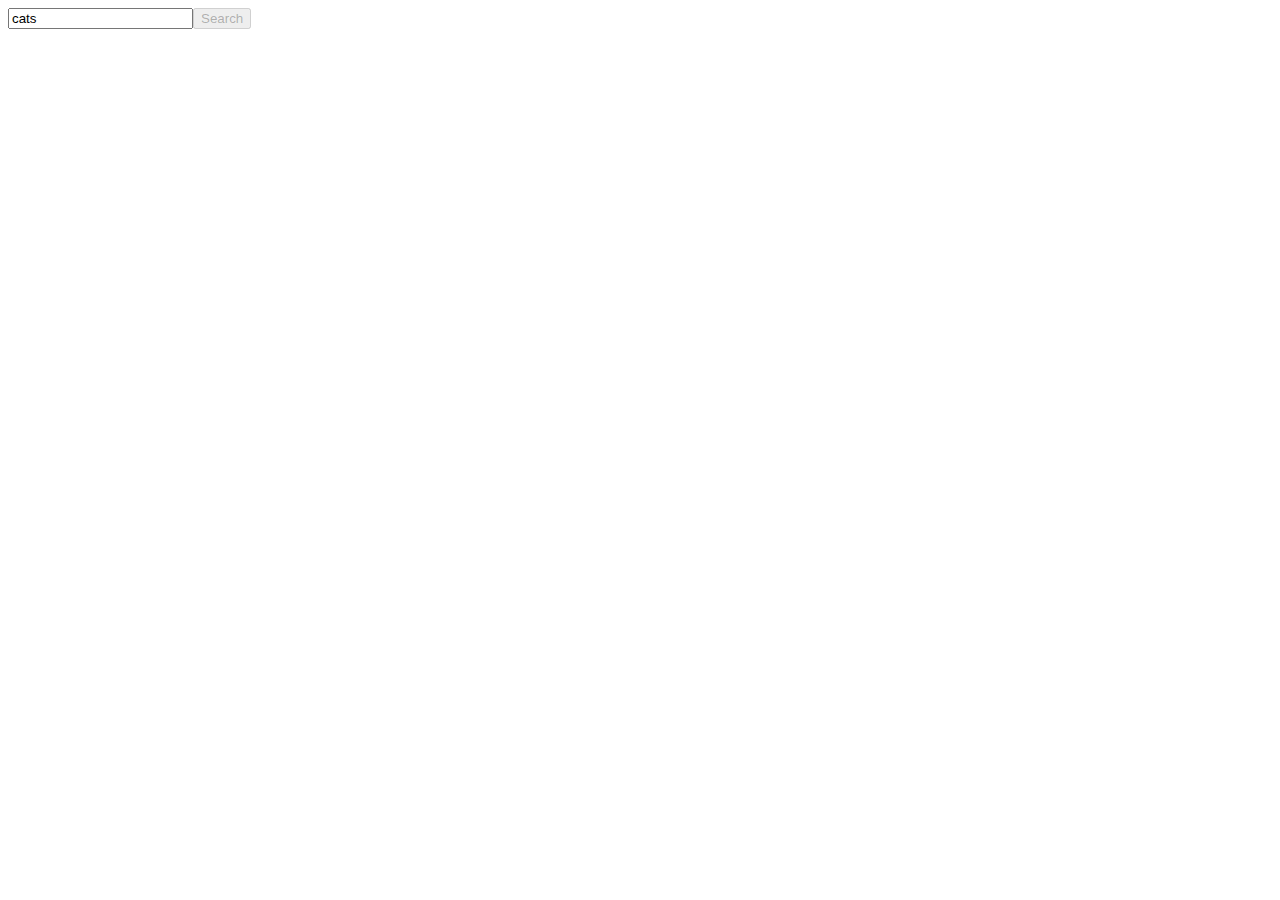
<file: search.html>
<!doctype html>
<html>
  <head>
    <title>Search</title>
  </head>
  <body>
    <div id="buttons">
      <label> <input id="query" value='cats' type="text"/><button id="search-button" disabled onclick="search()">Search</button></label>
    </div>
    <div id="search-container">
    </div>
    <script src="//ajax.googleapis.com/ajax/libs/jquery/1.8.2/jquery.min.js"></script>
    <script src="./assets/js/auth.js"></script>
    <script src="./assets/js/search.js"></script>
    <script src="https://apis.google.com/js/client.js?onload=googleApiClientReady"></script>
  </body>
</html>
</file>
